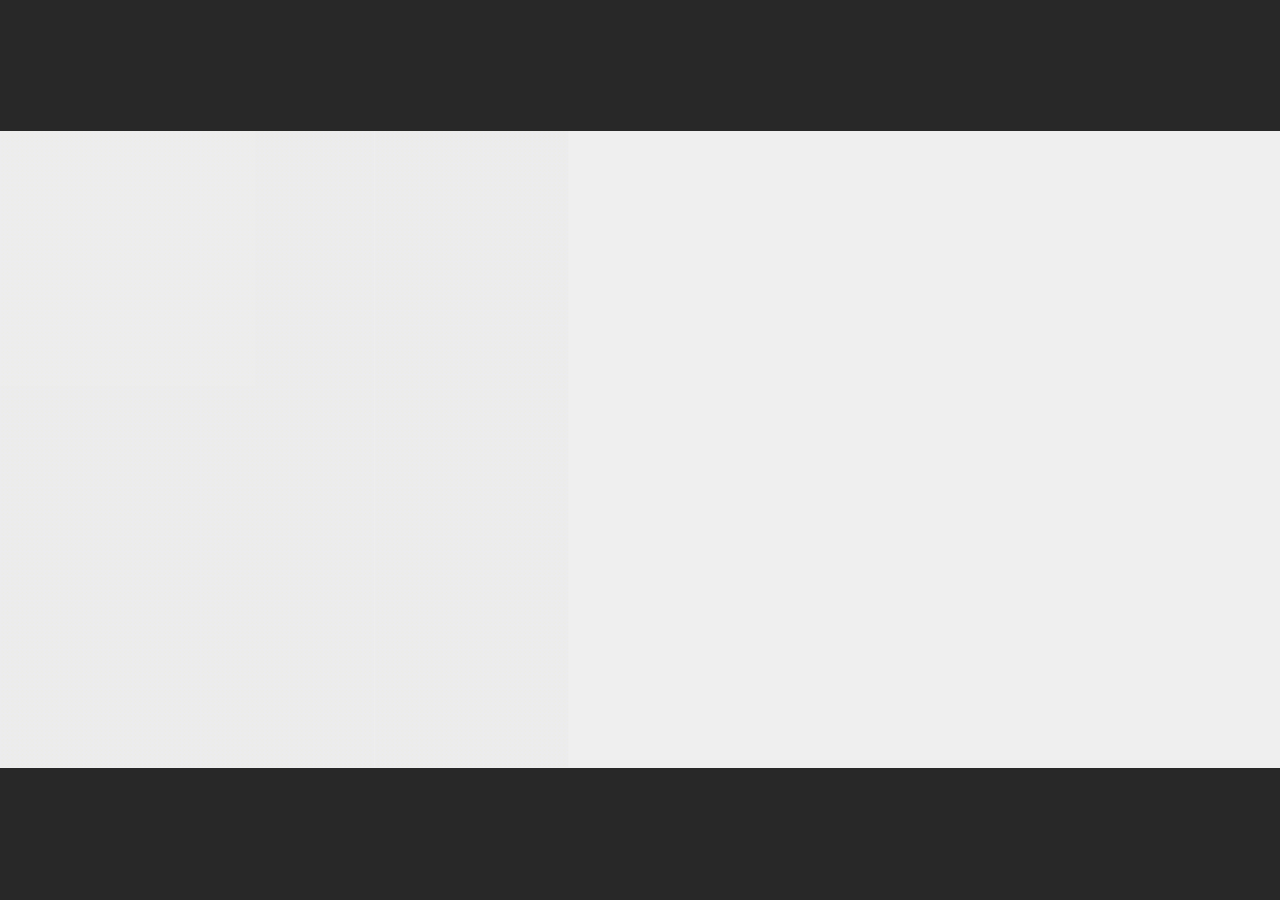
<file: story.html>
﻿<!doctype html>
<html lang="en-US">
<head>
  <meta charset="utf-8">
  <!-- Created using Storyline 360 x64 - http://www.articulate.com  -->
  <!-- version: 3.86.32080.0 -->
  <title>Articulate 360</title>
  <meta http-equiv="x-ua-compatible" content="IE=edge"/>
  <meta name="viewport" content="width=device-width,initial-scale=1,user-scalable=no,shrink-to-fit=no,minimal-ui"/>
  <meta name="apple-mobile-web-app-capable" content="yes"/>
  <style>
    html, body { height: 100%; padding: 0; margin: 0 }
    #app { height: 100%; width: 100%; }
  </style>

  <script>
    window.DS = {};
    window.globals = {
      DATA_PATH_BASE: '',
      HAS_FRAME: true,
      HAS_SLIDE: true,

      lmsPresent: false,
      tinCanPresent: false,
      cmi5Present: false,
      aoSupport: false,
      scale: 'noscale',
      captureRc: false,
      browserSize: 'optimal',
      bgColor: '#282828',
      features: 'ClosedCaptionsCustomization,DropInBase,DropInInteractions,DropInMisc,DropInVectors,DropInVideo,JsApi,LayerPresentAsDialog,MultipleQuizTracking,UpdatedThemeEditor',
      themeName: 'unified',
      preloaderColor: '#FFFFFF',
      suppressAnalytics: false,
      productChannel: 'stable',
      publishSource: 'storyline',
      aid: 'aid|a9af7dfd-98e7-42df-983a-808f90861f04',
      cid: 'bdb6b91b-091c-4631-a430-a2214b328184',
      playerVersion: '3.86.32080.0',
      publishTimestamp: '2024-06-13T17:34:40.9980512Z',
      maxIosVideoElements: 10,
      connectionSettings: { message: 'You%20are%20offline.%20Trying%20to%20reconnect...', useDarkTheme: false, mode: 'disabled' },
      hasFeature: function(feature) {
        return this.features.split(',').includes(feature);
      },
      
      parseParams: function(qs) {
        if (window.globals.parsedParams != null) {
          return window.globals.parsedParams;
        }
        qs = (qs || window.location.search.substr(1)).split('+').join(' ');
        var params = {},
            tokens,
            re = /[?&]?([^=]+)=([^&]*)/g;

        while (tokens = re.exec(qs)) {
          params[decodeURIComponent(tokens[1]).trim()] =
            decodeURIComponent(tokens[2]).trim();
        }
        window.globals.parsedParams = params;
        return params;
      }

    };
  </script>
  <script>
    var isIe11 = ('ActiveXObject' in window || window.MSBlobBuilder != null)
      && window.msCrypto != null && !window.ActiveXObject;
    if (isIe11) {
      window.globals.unsupportedBrowser = true;
      document.write(atob('[base64]'));
    }
  </script>

  <script>
    if (window.globals.hasFeature('MultiLanguageSupport')) {
      
      
    }
  </script>

  
  <script>window.THREE = { };</script>
  
</head>
<body style="background: #282828" class="cs-HTML theme-unified">
  <!-- 360 -->
  <script>!function(){var e,i=/iPhone/i,o=/iPod/i,n=/iPad/i,t=/\biOS-universal(?:.+)Mac\b/i,r=/\bAndroid(?:.+)Mobile\b/i,a=/Android/i,d=/(?:SD4930UR|\bSilk(?:.+)Mobile\b)/i,p=/Silk/i,l=/Windows Phone/i,u=/\bWindows(?:.+)ARM\b/i,b=/BlackBerry/i,s=/BB10/i,c=/Opera Mini/i,f=/\b(CriOS|Chrome)(?:.+)Mobile/i,h=/Mobile(?:.+)Firefox\b/i,v=function(e){return void 0!==e&&"MacIntel"===e.platform&&"number"==typeof e.maxTouchPoints&&e.maxTouchPoints>1&&"undefined"==typeof MSStream};e=function(e){var m={userAgent:"",platform:"",maxTouchPoints:0};e||"undefined"==typeof navigator?"string"==typeof e?m.userAgent=e:e&&e.userAgent&&(m={userAgent:e.userAgent,platform:e.platform,maxTouchPoints:e.maxTouchPoints||0}):m={userAgent:navigator.userAgent,platform:navigator.platform,maxTouchPoints:navigator.maxTouchPoints||0};var g=m.userAgent,y=g.split("[FBAN");void 0!==y[1]&&(g=y[0]),void 0!==(y=g.split("Twitter"))[1]&&(g=y[0]);var A=function(e){return function(i){return i.test(e)}}(g),w={apple:{phone:A(i)&&!A(l),ipod:A(o),tablet:!A(i)&&(A(n)||v(m))&&!A(l),universal:A(t),device:(A(i)||A(o)||A(n)||A(t)||v(m))&&!A(l)},amazon:{phone:A(d),tablet:!A(d)&&A(p),device:A(d)||A(p)},android:{phone:!A(l)&&A(d)||!A(l)&&A(r),tablet:!A(l)&&!A(d)&&!A(r)&&(A(p)||A(a)),device:!A(l)&&(A(d)||A(p)||A(r)||A(a))||A(/\bokhttp\b/i)},windows:{phone:A(l),tablet:A(u),device:A(l)||A(u)},other:{blackberry:A(b),blackberry10:A(s),opera:A(c),firefox:A(h),chrome:A(f),device:A(b)||A(s)||A(c)||A(h)||A(f)},any:!1,phone:!1,tablet:!1};return w.any=w.apple.device||w.android.device||w.windows.device||w.other.device,w.phone=w.apple.phone||w.android.phone||w.windows.phone,w.tablet=w.apple.tablet||w.android.tablet||w.windows.tablet,w}(),"object"==typeof exports&&"undefined"!=typeof module?module.exports=e:"function"==typeof define&&define.amd?define((function(){return e})):this.isMobile=e}();
    window.isMobile.apple.tablet = window.isMobile.apple.tablet ||
      (navigator.platform === 'MacIntel' && navigator.maxTouchPoints > 1);
    window.isMobile.apple.device = window.isMobile.apple.device || window.isMobile.apple.tablet;
    window.isMobile.tablet = window.isMobile.tablet || window.isMobile.apple.tablet;
    window.isMobile.any = window.isMobile.any || window.isMobile.apple.tablet;
  </script>

  <div id="focus-sink" tabindex="-1"></div>

  <div id="preso"></div>
  <script>
    (function() {

      var classTypes = [ 'desktop', 'mobile', 'phone', 'tablet' ];

      var addDeviceClasses = function(prefix, testObj) {
        var curr, i;
        for (i = 0; i < classTypes.length; i++) {
          curr = classTypes[i];
          if (testObj[curr]) {
            document.body.classList.add(prefix + curr);
          }
        }
      };

      var params = window.globals.parseParams(),
          isDevicePreview = params.devicepreview === '1',
          isPhoneOverride = params.deviceType === 'phone' || (isDevicePreview && params.phone == '1'),
          isTabletOverride = (params.deviceType === 'tablet' || isDevicePreview) && !isPhoneOverride,
          isMobileOverride = isPhoneOverride || isTabletOverride;

      var deviceView = {
        desktop: !window.isMobile.any && !isMobileOverride,
        mobile: window.isMobile.any || isMobileOverride,
        phone: isPhoneOverride || (window.isMobile.phone && !isTabletOverride),
        tablet: isTabletOverride || window.isMobile.tablet
      };

      window.globals.deviceView = deviceView;
      window.isMobile.desktop = !window.isMobile.any;
      window.isMobile.mobile = window.isMobile.any;

      addDeviceClasses('view-', deviceView);

    })();
  </script>
  
  <script src='story_content/user.js' type=text/javascript></script>
  <div class="slide-loader"></div>

  <script>
    var doc = document, loader = doc.body.querySelector('.slide-loader'); [ 1, 2, 3 ].forEach(function(n) { var d = doc.createElement('div'); d.style.backgroundColor = window.globals.preloaderColor; d.classList.add('mobile-loader-dot'); d.classList.add('dot' + n); loader.appendChild(d); });
  </script>

  <div class="mobile-load-title-overlay" style="display: none">
    <div class="mobile-load-title">Articulate 360</div>
  </div>

  <div class="mobile-chrome-warning"></div>

  
<style>
  .warn-connection-dialog {
    display: none;
    background: transparent;
    pointer-events: all;
    position: fixed;
    left: 0;
    top: 0;
    width: 100%;
    height: 100%;
    z-index: 999;
  }

  .warn-connection-content {
    pointer-events: all;
    border-radius: 4px;
    background: white;
    border: 1px solid #E7E7E7;
    color: #333333;
    box-shadow: 0 2px 4px rgba(0, 0, 0, 0.25);
    transition: all 150ms ease-out;
    position: absolute;
    white-space: nowrap;
  }

  .view-phone.is-landscape .warn-connection-content {
    left: 23px;
    bottom: 23px;
  }

  .view-tablet.is-landscape .warn-connection-content {
    left: 50%;
    top: 20px;
    transform: translateX(-50%);
  }

  .view-mobile.is-portrait .warn-connection-content {
    transform: translate(-50%, calc(-100% - 15px));
  }

  .warn-connection-content p {
    display: inline-block;
    margin: 0 8px 0 0;
    line-height: 33px;
    font-size: 11px;
  }

  .warn-connection-content svg {
    position: relative;
    vertical-align: middle;
    margin: 0 2px 2px 8px;
  }

  .view-desktop .warn-connection-content {
    left: 1.5em;
    bottom: 1.5em;
  }

  .view-desktop .warn-connection-content p {
    font-size: 1.1em;
  }

  .is-offline .warn-connection-dialog {
    display: block;
  }

  .is-offline .cs-panel * {
    pointer-events: none !important;
  }

  .is-offline .cs-panel {
    pointer-events: all !important;
  }

  .is-offline #nav-controls * {
    pointer-events: none !important;
  }

  .is-offline #nav-controls {
    pointer-events: all !important;
  }
</style>

<div class="warn-connection-dialog" role="alertdialog" aria-modal="true" tabindex="0" aria-labelledby="warn-connection-message">
  <div class="warn-connection-content">
    <svg width="17" height="15" viewBox="0 0 17 15" xmlns="http://www.w3.org/2000/svg">
      <path fill="#8F0000" stroke="white" d="M16.07,12.98 L15.88,12.23 L9.51,1.21 C8.97,0.26,7.6,0.26,7.06,1.21 L0.69,12.23 C0.15,13.16,0.81,14.36,1.91,14.36 H14.65 C15.47,14.36,16.05,13.7,16.07,12.98 Z"/>
      <path fill="white" stroke="white" d="M8.58,5.5 C8.35,5.28,8.5,5.35,8.21,5.32 C8.09,5.35,7.97,5.49,7.96,5.67 C7.97,5.79,7.98,5.92,7.98,6.04 L7.98,6.04 C7.99,6.17,8,6.31,8.01,6.43 L8.01,6.44 C8.03,6.92,8.06,7.41,8.09,7.9 L8.09,7.9 C8.12,8.39,8.14,8.88,8.17,9.37 C8.17,9.39,8.18,9.42,8.2,9.44 C8.23,9.46,8.25,9.47,8.28,9.47 C8.31,9.47,8.34,9.46,8.35,9.44 C8.37,9.43,8.38,9.4,8.39,9.35 L8.39,9.34 C8.39,9.24,8.4,9.15,8.4,9.05 L8.4,9.05 C8.41,8.96,8.41,8.86,8.42,8.75 C8.43,8.44,8.45,8.12,8.47,7.81 L8.47,7.81 C8.49,7.49,8.51,7.18,8.53,6.87 C8.55,6.46,8.56,6.05,8.59,5.64 L8.6,5.62 C8.6,5.57,8.59,5.53,8.58,5.5 L8.21,5.32 Z"/>
      <circle fill="white" stroke="white" cx="8.3" cy="11.35" r="0.3"/>
    </svg>
    <p id="warn-connection-message">You are offline. Trying to reconnect...</p>
  </div>
</div>

<script>
  (function() {
    window.DS.connection = {
      warningShown: false,
      assets: {},
      loadingAssetGroup: false,
      retryDelay: 500
    };

    var connectionSettings = window.globals.connectionSettings || {};

    var useConnectionMessages = window.AbortController != null &&
      window.location.protocol != 'file:' &&
      connectionSettings.mode === 'normal';

    window.DS.connection.useConnectionMessages = useConnectionMessages;

    var assetCount = 0;
    var checkLoadedId;


    if (useConnectionMessages && connectionSettings != null) {
      var contentEl = document.querySelector('.warn-connection-content');
      var messageEl = contentEl.querySelector('p');

      if (connectionSettings.useDarkTheme) {
        contentEl.style.borderColor = '#BABBBA';
        contentEl.style.backgroundColor = '#282828';
        contentEl.style.color = '#FFFFFF';
      }

      if (connectionSettings.message != null) {
        messageEl.textContent = window.decodeURIComponent(connectionSettings.message);
      }
    }

    function checkAssetsReady() {
      for (var i in DS.connection.assets) {
        if (!DS.connection.assets[i].success) {
          return false;
        }
      }
      return true;
    }

    function stopAssetGroup() {
      if (!useConnectionMessages) { return; }

      assetCount = 0;

      DS.connection.oldAssetGroup = DS.connection.assets;
      DS.connection.assets = {};
      DS.connection.loadingAssetGroup = false;
      clearInterval(checkLoadedId);
    }

    function startAssetGroup() {
      if (!useConnectionMessages) { return; }
      var ticks = 0;
      clearInterval(checkLoadedId);
      checkLoadedId = setInterval(function() {
        var loaded = 0;
        if (assetCount === 0 && loaded === 0) {
          clearInterval(checkLoadedId);
          return;
        }

        for (var i in DS.connection.assets) {
          if (DS.connection.assets[i].success) {
            loaded++;
          }
        }

        if (assetCount === loaded && checkAssetsReady()) {
          for (var i in DS.connection.assets) {
            if (DS.connection.assets[i].action) {
              DS.connection.assets[i].action();
            }
          }
          hideWarning();
          stopAssetGroup();
        }
      }, 100)
    }

    function requiredAsset(url, action, retry, type) {
      if (!useConnectionMessages) { return; }
      if (DS.connection.assets[url]) { return; }

      DS.connection.assets[url] = {
        success: false, action: action, retry: retry, type: type
      };
      assetCount = Object.keys(DS.connection.assets).length;
      if (!DS.connection.loadingAssetGroup) {
        startAssetGroup();
      }
      DS.connection.loadingAssetGroup = true;
    }

    function assetLoaded(url) {
      if (!useConnectionMessages) { return; }
      if (DS.connection.assets[url]) {
        DS.connection.assets[url].success = true;
      }
    }

    function assetFailed(url) {
      if (!useConnectionMessages) { return; }
      if (!DS.connection.assets[url]) {
        if (/\.js$/.test(url) && url.indexOf('transcripts') === -1) {
          setTimeout(function() {
            if (DS.connection.lastSlideLoaded != null) {
              DS.connection.lastSlideLoaded();
            }
          }, DS.connection.retryDelay);
        }
        return;
      }
      if (!DS.connection.warningShown) { showWarning(); }
      if (DS.connection.assets[url].retry) {
        setTimeout(function() {
          if (!DS.connection.assets[url].success) {
            DS.connection.assets[url].retry()
          }
        }, DS.connection.retryDelay);
      }
    }

    function hideWarning() {
      document.body.classList.remove('is-offline');
      DS.connection.warningShown = false;
      enableKeys();
    }
    DS.connection.hideWarning = hideWarning

    function showWarning(btn) {
      document.body.classList.add('is-offline')
      DS.connection.warningShown = true;
      updateWarningPosition();
      disableKeys();
    }

    function updateWarningPosition() {
      if (!DS.connection.warningShown) {
        return;
      }

      var isPortrait = document.body.classList.contains('is-portrait');
      var isMobile = document.body.classList.contains('view-mobile');
      var warningEl = document.querySelector('.warn-connection-content');

      if (isPortrait && isMobile) {
        var slide = document.querySelector('.primary-slide');
        var slideRect = slide != null
          ? slide.getBoundingClientRect()
          : { top: window.innerHeight, left: 0, width: window.innerWidth };

        warningEl.style.top = `${slideRect.top}px`
        warningEl.style.left = `${slideRect.left + slideRect.width / 2}px`
      } else {
        warningEl.style.top = null;
        warningEl.style.left = null;
      }

      window.requestAnimationFrame(updateWarningPosition);
    }

    function onDisableKeyDown(e) {
      e.preventDefault();
      e.stopImmediatePropagation();
    }

    function onDisableKeyUp(e) {
      e.preventDefault();
      e.stopImmediatePropagation();
    }

    var accStyle = document.createElement('style');
    var warnDialogEl = document.querySelector('.warn-connection-dialog');

    function disableKeys() {
      if (DS.views && DS.views.nsStack && DS.views.nsStack.length === 1) {
        DS.views.nsStack[0].tabReachable = false
        DS.views.nsStack[0].updateTabIndex(true, true);
      }

      accStyle.innerHTML = '.acc-shadow-dom { display: none; }';
      document.body.appendChild(accStyle);

      warnDialogEl.parentNode.append(warnDialogEl);
      warnDialogEl.focus();
    }

    function enableKeys() {
      accStyle.remove();
      if (DS.views && DS.views.nsStack && DS.views.nsStack.length === 1 && DS.views.nsStack[0].name === '_frame') {
        DS.views.nsStack[0].tabReachable = true;
        DS.views.nsStack[0].updateTabIndex();
      }
    }

    // these will all be noops if the feature flag isn't set in
    // the data and `window.globals.features`
    DS.connection.requiredAsset = requiredAsset;
    DS.connection.assetLoaded = assetLoaded;
    DS.connection.assetFailed = assetFailed;
    DS.connection.stopAssetGroup = stopAssetGroup;
    DS.connection.startAssetGroup = startAssetGroup;
  })();
</script>


  <script>
    
    if (window.autoSpider && window.vInterfaceObject) {
      document.querySelector('.mobile-load-title-overlay').style.display = 'none';
    }
  </script>

  

  <link rel="stylesheet" href="html5/data/css/output.min.css" data-noprefix/>
</body>
<script src="html5/lib/scripts/bootstrapper.min.js"></script>
</html>
</file>
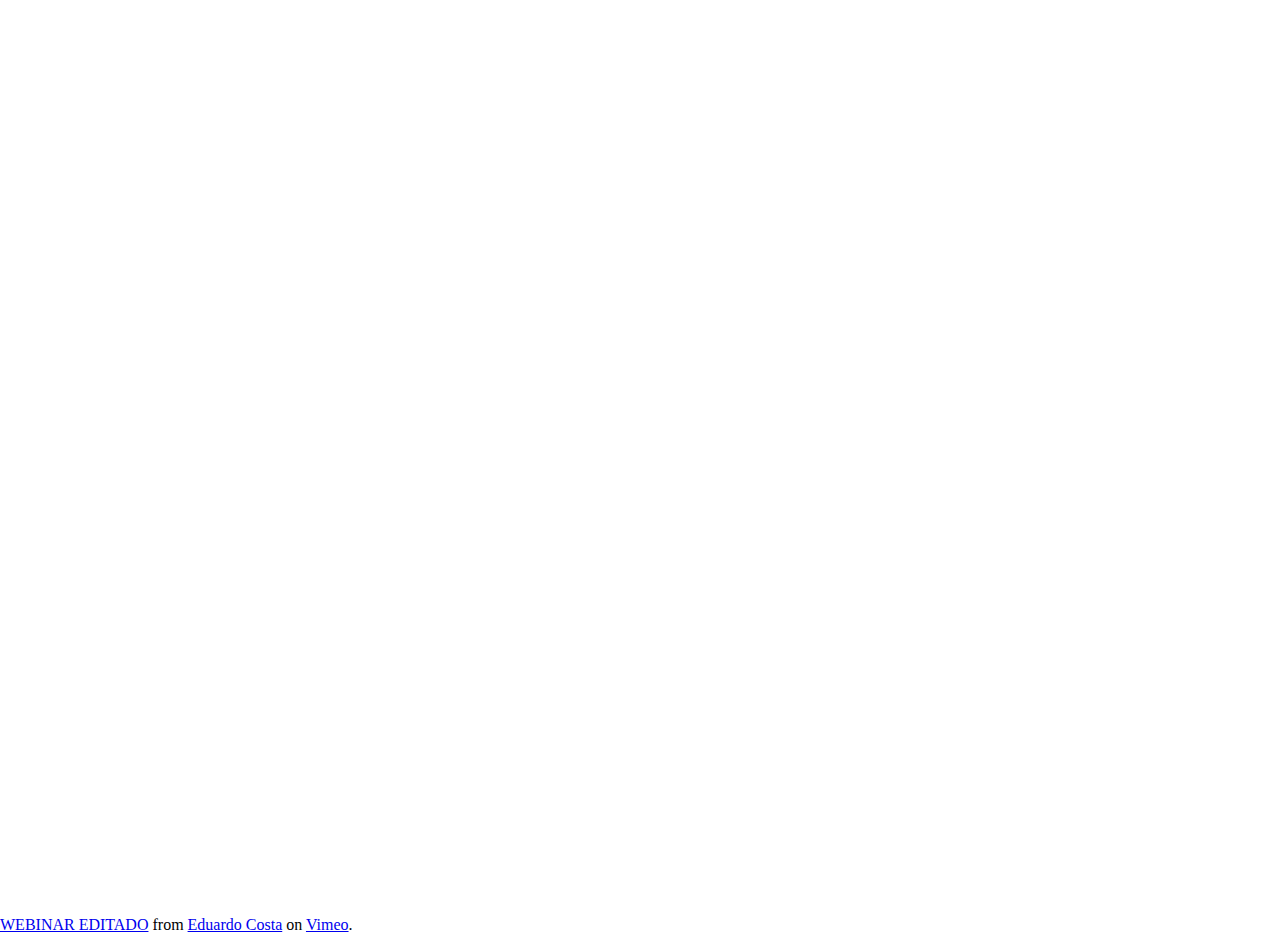
<file: story_content/6Cz3eGW7bxd.html>
<html>
<head>
<title></title>
<style>
body
{
	margin: 0 0 0 0;
	overflow:hidden;
}
</style>
</head>
<body>
<iframe src="https://player.vimeo.com/video/955966570?h=db5eccc457" width="100%" height="100%" frameborder="0" allow="autoplay; fullscreen; picture-in-picture" allowfullscreen=""></iframe>
<p><a href="https://vimeo.com/955966570">WEBINAR EDITADO</a> from <a href="https://vimeo.com/user220988692">Eduardo Costa</a> on <a href="https://vimeo.com">Vimeo</a>.</p>
</body>
</html>
</file>
<file: html5/data/css/output.min.css>
@font-face {
  font-family: 'LatoBold Charset1_ Bold22AACD3D';
  src: url('[data-uri]');
  font-style: normal;
  font-weight: normal;
}
@font-face {
  font-family: 'Lato Charset1_ 64byCqGl490A6AA7';
  src: url('[data-uri]');
  font-style: normal;
  font-weight: normal;
}
@font-face {
  font-family: 'GTWalsheimProBold CBoldDE948368';
  src: url('[data-uri]');
  font-style: normal;
  font-weight: normal;
}
@font-face {
  font-family: 'Graphik-Regular-Web Cha08B12B5E';
  src: url('[data-uri]');
  font-style: normal;
  font-weight: normal;
}
@font-face {
  font-family: 'Graphik-Medium-Web Char40B756DC';
  src: url('[data-uri]');
  font-style: normal;
  font-weight: normal;
}
@font-face {
  font-family: 'Montserrat Charset1_ 5aC5CB156A';
  src: url('[data-uri]');
  font-style: normal;
  font-weight: normal;
}
@font-face {
  font-family: 'Montserrat SemiBoldBoldDC75B0B6';
  src: url('[data-uri]');
  font-style: normal;
  font-weight: normal;
}
@font-face {
  font-family: 'GTWalsheimProBold CBold664B519D';
  src: url('[data-uri]');
  font-style: normal;
  font-weight: normal;
}
@font-face {
  font-family: 'Graphik-Regular-Web ChaAA1B45D8';
  src: url('[data-uri]');
  font-style: normal;
  font-weight: normal;
}
@font-face {
  font-family: 'Graphik-Medium-Web CharBFDA64D1';
  src: url('[data-uri]');
  font-style: normal;
  font-weight: normal;
}
@font-face {
  font-family: 'Montserrat Charset0_v9p2ADCB779';
  src: url('[data-uri]');
  font-style: normal;
  font-weight: normal;
}
@font-face {
  font-family: 'Montserrat SemiBoldBold87CC31A1';
  src: url('[data-uri]');
  font-style: normal;
  font-weight: normal;
}
.cs-HTML {
  background: rgba(40, 40, 40, 1);
}
.cs-npnxnanbnsnfns00000000101 .cs-infopanel  {
  box-shadow: 0 1px 0 rgba(0, 0, 0, 0);
  background: rgba(255, 255, 255, 1);
}
.cs-npnxnanbnsnfns00000000101 .cs-infopanel .cs-link {
  color: rgba(186, 187, 186, 1);
}
.cs-npnxnanbnsnfns00000000101 .cs-infopanel .cs-link:hover {
  color: rgba(255, 255, 255, 1);
}
.cs-npnxnanbnsnfns00000000101 .cs-infopanel .cs-name {
  color: rgba(68, 68, 68, 1);
}
.cs-npnxnanbnsnfns00000000101 .cs-infopanel .cs-title {
  color: rgba(153, 153, 153, 1);
}
.cs-npnxnanbnsnfns00000000101 .cs-infopanelpopup  {
  box-shadow: 0 1px 0 rgba(0, 0, 0, 0);
  background: rgba(0, 0, 0, 0);
}
.cs-npnxnanbnsnfns00000000101 .cs-infopanelpopup .cs-link {
  color: rgba(255, 0, 0, 1);
}
.cs-npnxnanbnsnfns00000000101 .cs-infopanelpopup .cs-link:hover {
  color: rgba(255, 255, 255, 1);
}
.cs-npnxnanbnsnfns00000000101 .cs-infopanelpopup .cs-name {
  color: rgba(255, 255, 255, 1);
}
.cs-npnxnanbnsnfns00000000101 .cs-infopanelpopup .cs-bio {
  color: rgba(186, 187, 186, 1);
}
.cs-npnxnanbnsnfns00000000101 .cs-timer  {
  color: rgba(186, 187, 186, 1);
}
.cs-npnxnanbnsnfns00000000101 .cs-duration stop:first-child {
  stop-color: rgba(60, 60, 60, 1);
}
.cs-npnxnanbnsnfns00000000101 .cs-duration stop:last-child {
  stop-color: rgba(60, 60, 60, 1);
}
.cs-npnxnanbnsnfns00000000101 .cs-elapsed stop:first-child {
  stop-color: rgba(254, 227, 71, 1);
}
.cs-npnxnanbnsnfns00000000101 .cs-elapsed stop:last-child {
  stop-color: rgba(254, 227, 71, 1);
}
.cs-npnxnanbnsnfns00000000101 .cs-timer .cs-pie .cs-innerstroke {
  stroke: rgba(199, 199, 199, 1);
}
.cs-npnxnanbnsnfns00000000101 .cs-timer .cs-pie .cs-innerborder {
  stroke: rgba(255, 255, 255, 1);
}
.cs-npnxnanbnsnfns00000000101 .cs-window  {
  box-shadow: 0 8px 5px rgba(0, 0, 0, 0.2);
  border-color: rgba(49, 99, 0, 0);
  background: rgba(33, 33, 33, 1);
  color: rgba(248, 248, 248, 1);
}
.cs-npnxnanbnsnfns00000000101 .cs-window .cs-diva {
  border-color: rgba(78, 78, 78, 1);
}
.cs-npnxnanbnsnfns00000000101 .cs-window .cs-divb {
  border-color: rgba(78, 78, 78, 0);
}
.cs-npnxnanbnsnfns00000000101 .cs-editor .cs-editor-slide {
  color: rgba(226, 226, 226, 1);
}
.cs-npnxnanbnsnfns00000000101 .cs-editor .cs-editor-html {
  color: rgba(186, 187, 186, 1);
}
.cs-npnxnanbnsnfns00000000101 .cs-editor .cs-editor-button {
  text-shadow: 0 1px 0 rgba(0, 0, 0, 0);
  color: rgba(255, 255, 255, 1);
  border-color: rgba(211, 211, 211, 1);
  background: rgba(34, 34, 34, 1);
}
.cs-npnxnanbnsnfns00000000101 .cs-editor .cs-editor-button:hover {
  background: rgba(68, 68, 68, 1);
}
.cs-npnxnanbnsnfns00000000101 .cs-editor .cs-editor-button:active {
  background: rgba(68, 68, 68, 1);
}
.cs-npnxnanbnsnfns00000000101 .cs-listitem  {
  color: rgba(186, 187, 186, 1);
  border-color: none;
  border: 1px solid transparent;
}
.cs-npnxnanbnsnfns00000000101 .cs-listitem:hover {
  background: rgba(255, 255, 255, 0.06);
  border-color: rgba(108, 108, 108, 1) !important;
  border-width: 1px;
  border-radius: 2px;
  border-style: solid;
  box-sizing: border-box;
}
.cs-npnxnanbnsnfns00000000101 .cs-listitem.hover {
  background: rgba(255, 255, 255, 0.06);
  border-color: rgba(108, 108, 108, 1) !important;
  border-width: 1px;
  border-radius: 2px;
  border-style: solid;
  box-sizing: border-box;
}
.cs-npnxnanbnsnfns00000000101 .cs-glossary  {
  color: rgba(186, 187, 186, 1);
}
.cs-npnxnanbnsnfns00000000101 .cs-glossary .cs-scrolling-panel {
  background: rgba(0, 0, 0, 0);
}
.cs-npnxnanbnsnfns00000000101 .cs-glossary .cs-term.cs-selected .cs-choice-list-trigger {
  color: rgba(255, 255, 255, 1);
  background: rgba(255, 255, 255, 1);
}
.cs-npnxnanbnsnfns00000000101 .cs-glossary .cs-term.cs-selected .cs-choice-list-trigger:focus {
  color: rgba(255, 255, 255, 1);
  background: rgba(255, 255, 255, 1);
}
.cs-npnxnanbnsnfns00000000101 .cs-glossary .cs-term:hover .cs-choice-list-trigger {
  background: rgba(186, 187, 186, 1);
}
.cs-npnxnanbnsnfns00000000101 .cs-glossary .cs-term.hover .cs-choice-list-trigger {
  background: rgba(186, 187, 186, 1);
}
.cs-npnxnanbnsnfns00000000101 .cs-glossary .cs-term .cs-choice-list-trigger:focus {
  background: rgba(186, 187, 186, 1);
}
.cs-npnxnanbnsnfns00000000101 .cs-glossary .cs-diva {
  border-color: rgba(0, 0, 0, 0);
}
.cs-npnxnanbnsnfns00000000101 .cs-glossary .cs-divb {
  border-color: rgba(0, 0, 0, 0);
}
.cs-npnxnanbnsnfns00000000101 .cs-glossary .cs-divc {
  border-color: rgba(0, 0, 0, 0);
}
.cs-npnxnanbnsnfns00000000101 .cs-glossary .cs-heading {
  color: rgba(248, 248, 248, 1);
  font-weight: 700;
}
.note-content p span {
  color: rgba(186, 187, 186, 1);
  line-height: 1.4em;
  font-size: 103.769%;
}
.cs-npnxnanbnsnfns00000000101 .cs-resource .cs-separator {
  border-color: rgba(0, 0, 0, 0);
}
.cs-npnxnanbnsnfns00000000101 .cs-outline  {
  color: rgba(45, 45, 45, 1);
}
.cs-npnxnanbnsnfns00000000101 .cs-outline .cs-diva {
  border-color: rgba(0, 0, 0, 0);
}
.cs-npnxnanbnsnfns00000000101 .cs-outline .cs-divb {
  border-color: rgba(0, 0, 0, 0);
}
.cs-npnxnanbnsnfns00000000101 .cs-outline .cs-divc {
  border-color: rgba(0, 0, 0, 0);
}
.cs-npnxnanbnsnfns00000000101 .cs-outline .cs-search-filter:hover {
  color: rgba(0, 0, 0, 0);
}
.cs-npnxnanbnsnfns00000000101 .cs-outline .cs-search-filter.hover {
  color: rgba(0, 0, 0, 0);
}
.cs-npnxnanbnsnfns00000000101 .cs-transcript  {
  color: rgba(255, 255, 255, 1);
}
.cs-npnxnanbnsnfns00000000101 .cs-transcript .cs-div {
  border-color: rgba(0, 0, 0, 0);
}
.cs-npnxnanbnsnfns00000000101 .cs-tabs:not(.topmenu-item) {
  color: rgba(248, 248, 248, 1);
}
.cs-npnxnanbnsnfns00000000101 .cs-tabs .cs-inner-button:not(.topmenu-item) {
  text-shadow: 0 1px 0 rgba(0, 0, 0, 0);
}
.cs-npnxnanbnsnfns00000000101 .cs-tabs:hover:not(.topmenu-item) {
  color: rgba(248, 248, 248, 1);
}
.cs-npnxnanbnsnfns00000000101 .cs-tabs.cs-selected {
  background: rgba(0, 0, 0, 0);
  color: rgba(248, 248, 248, 1);
}
.cs-npnxnanbnsnfns00000000101 .cs-seekcontrol  {
  background: rgba(0, 0, 0, 0);
  border-color: rgba(0, 0, 0, 0);
}
.cs-npnxnanbnsnfns00000000101 .cs-seekcontrol .cs-button:hover .cs-icon {
  fill: rgba(255, 255, 255, 1);
}
.cs-npnxnanbnsnfns00000000101 .cs-seekcontrol .cs-button.hover .cs-icon {
  fill: rgba(255, 255, 255, 1);
}
.cs-npnxnanbnsnfns00000000101 .cs-seekcontrol .cs-button .cs-icon-shadow {
  fill: rgba(0, 0, 0, 0);
}
.cs-npnxnanbnsnfns00000000101 .cs-seekcontrol .cs-button .cs-icon {
  fill: rgba(180, 180, 180, 1);
}
.cs-npnxnanbnsnfns00000000101 .cs-seekcontrol .cs-seek .cs-fill {
  background: rgba(255, 255, 255, 0.6);
}
.cs-npnxnanbnsnfns00000000101 .cs-seekcontrol .cs-seek {
  background: rgba(108, 108, 108, 1);
  border-color: rgba(0, 0, 0, 0);
}
.cs-npnxnanbnsnfns00000000101 .cs-searchinput .cs-input {
  color: rgba(186, 187, 186, 1);
  border-color: rgba(0, 0, 0, 0);
  background: rgba(255, 255, 255, 0.06);
}
.cs-npnxnanbnsnfns00000000101 .cs-searchinput .cs-input:focus {
  color: rgba(248, 248, 248, 1);
  background: rgba(41, 41, 41, 1);
}
.cs-npnxnanbnsnfns00000000101 .cs-searchinput .cs-input:hover {
  box-shadow: inset 0 0 1px 0 rgba(69, 126, 19, 0);
}
.cs-npnxnanbnsnfns00000000101 .cs-searchinput .cs-input.hover {
  box-shadow: inset 0 0 1px 0 rgba(69, 126, 19, 0);
}
.cs-npnxnanbnsnfns00000000101 .cs-searchinput .cs-button .cs-icon {
  fill: rgba(186, 187, 186, 1);
}
.cs-npnxnanbnsnfns00000000101 .cs-searchinput .cs-button:hover {
  fill: rgba(63, 133, 0, 1);
}
.cs-npnxnanbnsnfns00000000101 .cs-searchinput .cs-button.hover {
  fill: rgba(63, 133, 0, 1);
}
.cs-npnxnanbnsnfns00000000101 .cs-menu  {
  box-shadow: 0 1px 0 rgba(0, 0, 0, 0);
  background: rgba(33, 33, 33, 1);
}
.cs-npnxnanbnsnfns00000000101 .cs-topmenu-item.active .cs-tab {
  background: rgba(33, 33, 33, 1);
}
.cs-npnxnanbnsnfns00000000101 .cs-logo  {
  box-shadow: 0 1px 0 rgba(37, 75, 0, 1);
  background: rgba(255, 255, 255, 0);
}
.cs-npnxnanbnsnfns00000000101 .cs-checkbox  {
  color: rgba(255, 255, 255, 1);
}
.cs-npnxnanbnsnfns00000000101 .cs-checkbox:hover {
  border-color: rgba(175, 221, 130, 1);
}
.cs-npnxnanbnsnfns00000000101 .cs-checkbox.hover {
  border-color: rgba(175, 221, 130, 1);
}
.cs-npnxnanbnsnfns00000000101 .cs-checkbox .cs-box {
  color: rgba(255, 255, 255, 1);
  border-color: rgba(42, 83, 0, 1);
}
.cs-npnxnanbnsnfns00000000101 .cs-checkbox .cs-box:checked::after {
  color: rgba(43, 196, 0, 1);
}
.cs-npnxnanbnsnfns00000000101 .cs-button  {
  text-shadow: 0 1px 0 rgba(0, 0, 0, 0);
  color: rgba(186, 187, 186, 1);
  border-color: rgba(0, 0, 0, 0);
  background: rgba(0, 0, 0, 0);
  box-shadow: 0 1px 0 rgba(0, 0, 0, 0);
}
.cs-npnxnanbnsnfns00000000101 .cs-button .cs-icon {
  fill: rgba(186, 187, 186, 1);
}
.cs-npnxnanbnsnfns00000000101 .cs-button .cs-icon-shadow {
  fill: rgba(0, 0, 0, 0);
}
.cs-npnxnanbnsnfns00000000101 .cs-button:hover {
  background: rgba(248, 248, 248, 1);
}
.cs-npnxnanbnsnfns00000000101 .cs-button.hover {
  background: rgba(248, 248, 248, 1);
}
.cs-npnxnanbnsnfns00000000101 .cs-button:active {
  background: rgba(0, 0, 0, 0);
}
.cs-npnxnanbnsnfns00000000101 .cs-button.cs-disabled:hover {
  background: rgba(0, 0, 0, 0);
}
.cs-npnxnanbnsnfns00000000101 .cs-button.cs-disabled.hover {
  background: rgba(0, 0, 0, 0);
}
.cs-npnxnanbnsnfns00000000101 .cs-button.cs-disabled:active {
  background: rgba(0, 0, 0, 0);
}
.cs-npnxnanbnsnfns00000000101 .cs-button.cs-volume:hover {
  background: rgba(0, 0, 0, 0);
}
.cs-npnxnanbnsnfns00000000101 .cs-button.cs-volume.hover {
  background: rgba(0, 0, 0, 0);
}
.cs-npnxnanbnsnfns00000000101 .cs-button.cs-volume:active {
  background: rgba(0, 0, 0, 0);
}
.cs-npnxnanbnsnfns00000000101.cs-base  {
  color: rgba(186, 187, 186, 1);
  border-color: rgba(40, 40, 40, 1);
  background: rgba(40, 40, 40, 1);
}
.cs-npnxnanbnsnfns00000000101.cs-base .cs-separator .cs-diva {
  background: rgba(69, 69, 69, 1);
}
.cs-npnxnanbnsnfns00000000101.cs-base .cs-separator .cs-divb {
  background: rgba(0, 0, 0, 0);
}
.cs-npnxnanbnsnfns00000000101.cs-base .cs-topmenu-item.active .cs-tab {
  border-color: rgba(69, 69, 69, 1);
}
.cs-npnxnanbnsnfns00000000101.cs-base .cs-topmenu-item.active .cs-panel {
  border-color: rgba(69, 69, 69, 1);
}
.cs-npnxnanbnsnfns00000000101.cs-base .cs-left {
  background: rgba(33, 33, 33, 1);
}
.cs-npnxnanbnsnfns00000000101.cs-base .cs-area-primary .cs-slide-container {
  background: rgba(40, 40, 40, 1);
}
.cs-npnxnanbnsnfns00000000101.cs-base.cs-custom-theme .cs-brandhighlight-bg {
  background: rgba(79, 189, 244, 1) !important;
}
.cs-npnxnanbnsnfns00000000101.cs-base.cs-custom-theme .cs-brandhighlight-secondary-bg {
  background: rgba(255, 255, 255, 1) !important;
}
.cs-npnxnanbnsnfns00000000101.cs-base.cs-custom-theme .cs-brandhighlight-border {
  border-color: rgba(79, 189, 244, 1) !important;
}
.cs-npnxnanbnsnfns00000000101.cs-base.cs-custom-theme .cs-brandhighlight-text {
  color: rgba(79, 189, 244, 1) !important;
}
.cs-npnxnanbnsnfns00000000101.cs-base.cs-custom-theme .cs-brandhighlight-fill {
  fill: rgba(79, 189, 244, 1) !important;
}
.cs-npnxnanbnsnfns00000000101.cs-base.cs-custom-theme .cs-listitem.cs-selected {
  background-color: rgba(255, 255, 255, 0.06) !important;
}
.cs-npnxnanbnsnfns00000000101 .cs-volume::-moz-range-thumb {
  border-color: rgba(43, 85, 0, 1);
  box-shadow: inset 0 0 1px 0 rgba(43, 85, 0, 1);
  background: rgba(255, 255, 255, 1);
}
.cs-npnxnanbnsnfns00000000101 .cs-volume::-ms-thumb {
  border-color: rgba(43, 85, 0, 1);
  box-shadow: inset 0 0 1px 0 rgba(43, 85, 0, 1);
  background: rgba(255, 255, 255, 1);
}
.cs-npnxnanbnsnfns00000000101 .cs-volume::-webkit-slider-thumb {
  border-color: rgba(43, 85, 0, 1);
  box-shadow: inset 0 0 1px 0 rgba(43, 85, 0, 1);
  background: rgba(255, 255, 255, 1);
}
.cs-npnxnanbnsnfns00000000101 .cs-volume::-moz-range-track {
  border-color: rgba(66, 140, 1, 1);
  background: rgba(108, 108, 108, 1);
}
.cs-npnxnanbnsnfns00000000101 .cs-volume::-ms-track {
  border-color: rgba(66, 140, 1, 1);
  background: rgba(108, 108, 108, 1);
}
.cs-npnxnanbnsnfns00000000101 .cs-volume::-webkit-slider-runnable-track {
  border-color: rgba(66, 140, 1, 1);
  background: rgba(108, 108, 108, 1);
}
body.show-focus .tab-focus-box {
  box-shadow: 0 0 0 1px rgba(255, 255, 0, 1), 0 0 0 3px rgba(0, 32, 96, 1), 0 0 5px 5px rgba(255, 255, 0, 1);
  border-color: transparent;
  outline: 2px transparent solid;
}
.skipnav {
  box-shadow: 0 0 0 1px rgba(255, 255, 0, 1), 0 0 0 3px rgba(0, 32, 96, 1), 0 0 5px 5px rgba(255, 255, 0, 1);
  border-color: transparent;
  outline: 2px transparent solid;
}
.cs-npnxnanbnsnfns00000000101 .cs-listitem:hover {
  color: none;
}
.cs-npnxnanbnsnfns00000000101 .cs-listitem.hover {
  color: none;
}
.cs-npnxnanbnsnfns00000000101 .cs-listitem.cs-viewed {
  color: #BABBBA;
}
.cs-npnxnanbnsnfns00000000101 .cs-listitem {
  color: #BABBBA;
}
.cs-npnxnanbnsnfns00000000101 .cs-listitem:hover .cs-icon-carrot * {
  fill: none;
}
.cs-npnxnanbnsnfns00000000101 .cs-listitem.hover .cs-icon-carrot * {
  fill: none;
}
.cs-npnxnanbnsnfns00000000101 .cs-listitem .cs-icon-carrot {
  color: none;
  top: calc(3px);
}
.cs-npnxnanbnsnfns00000000101 .cs-listitem .cs-icon-carrot .cs-shadow {
  color: #F8F8F8;
}
.cs-npnxnanbnsnfns00000000101 .item-collapsible .is-scene {
  color: #F8F8F8 !important;
  font-weight: 700;
}
.cs-npnxnanbnsnfns00000000101 .is-scene .cs-icon-carrot * {
  color: #F8F8F8 !important;
  font-weight: 700;
}
.cs-npnxnanbnsnfns00000000101 .is-scene:not(.outline-links-collapse) > a {
  color: #F8F8F8;
}
.cs-npnxnanbnsnfns00000000101 .is-scene:not(.outline-links-collapse) .cs-icon-carrot * {
  fill: none !important;
  color: #F8F8F8 !important;
}
.cs-npnxnanbnsnfns00000000101 .tabs, .cs-npnxnanbnsnfns00000000101 .cs-logo {
  border-bottom: 1px solid rgba(108, 108, 108, 1);
}
.cs-npnxnanbnsnfns00000000101 .area-secondary-wrapper:after {
  background-image: url('[data-uri]');
  background-size: 100%;
}
.cs-npnxnanbnsnfns00000000101 .panel-footer {
  background: #212121;
}
.cs-npnxnanbnsnfns00000000101 #outline-search {
  background: rgba(255, 255, 255, 0.06);
  border-color: rgba(108, 108, 108, 1);
  border-width: 1px;
  border-style: solid;
}
.cs-npnxnanbnsnfns00000000101 .topmenu-panel #outline-search {
  background: #545454;
}
.cs-npnxnanbnsnfns00000000101 .search-icon circle, .cs-npnxnanbnsnfns00000000101 .search-icon path {
  stroke: #BABBBA;
}
.cs-npnxnanbnsnfns00000000101 #outline-search input[type   =search] {
  color: #F8F8F8;
}
.cs-npnxnanbnsnfns00000000101 #outline-search ::-webkit-input-placeholder {
  color: #BABBBA !important;
}
.cs-npnxnanbnsnfns00000000101 #outline-search :-ms-input-placeholder {
  color: #BABBBA !important;
}
.cs-npnxnanbnsnfns00000000101 #outline-search ::-moz-placeholder {
  color: #BABBBA !important;
  opacity: 1;
}
.cs-npnxnanbnsnfns00000000101 .cs-topmenu-item.active, body:not(.is-touchable-tablet) .cs-npnxnanbnsnfns00000000101 .cs-topmenu-item:hover {
  color: #F8F8F8;
}
.cs-npnxnanbnsnfns00000000101 .cs-topmenu-item.button-tapped {
  color: #F8F8F8;
}
.cs-npnxnanbnsnfns00000000101 .cs-topmenu-item.active .cs-tab, .cs-npnxnanbnsnfns00000000101 .cs-topmenu-item .cs-tab {
  background: transparent !important;
  border: none !important;
}
.cs-npnxnanbnsnfns00000000101 .top-tabs-drop-icon div {
  background: #BABBBA;
}
.cs-npnxnanbnsnfns00000000101 .cs-panel.topmenu-panel .panel-content, .cs-npnxnanbnsnfns00000000101 .top-tabs-drop {
  background: #212121;
}
.cs-npnxnanbnsnfns00000000101 .cs-topmenu-item.active .cs-panel {
  background: #212121;
}
.cs-npnxnanbnsnfns00000000101 .cs-menu.topmenu-panel, .cs-npnxnanbnsnfns00000000101 .top-tabs-drop {
  border: 1px solid rgba(69, 69, 69, 1) !important;
  border-radius: 3px;
}
.cs-npnxnanbnsnfns00000000101 .resources .resources-list a:hover {
  background: rgba(255, 255, 255, 0.06);
}
body:not(.is-touchable-tablet) .cs-npnxnanbnsnfns00000000101 .resources .resources-list a:hover {
  background: rgba(255, 255, 255, 0.06);
}
.cs-npnxnanbnsnfns00000000101 .resources .resources-list a.hover {
  background: rgba(255, 255, 255, 0.06);
}
body:not(.is-touchable-tablet) .cs-npnxnanbnsnfns00000000101 .resources .resources-list a.hover {
  background: rgba(255, 255, 255, 0.06);
}
.cs-npnxnanbnsnfns00000000101 .resources .resources-list a.button-tapped {
  background: rgba(255, 255, 255, 0.06);
}
.cs-npnxnanbnsnfns00000000101 .cs-icon path, .cs-npnxnanbnsnfns00000000101 .cs-icon rect, .cs-npnxnanbnsnfns00000000101 .cs-icon polygon, .cs-npnxnanbnsnfns00000000101 .menu-icon-wrapper.menu-icon-wrapper-hover path {
  fill: #BABBBA;
}
.cs-npnxnanbnsnfns00000000101 .cs-icon .icon-stroke-only {
  fill: none !important;
  stroke: #BABBBA !important;
}
body:not(.is-touchable-tablet) .cs-npnxnanbnsnfns00000000101 .cs-button:hover .cs-icon path, body:not(.is-touchable-tablet) .cs-npnxnanbnsnfns00000000101 .cs-button:hover .cs-icon rect, body:not(.is-touchable-tablet) .cs-npnxnanbnsnfns00000000101 .cs-button:hover .cs-icon polygon {
  fill: #F8F8F8;
}
body:not(.is-touchable-tablet) .cs-npnxnanbnsnfns00000000101 .cs-tabs:hover .search-icon circle, body:not(.is-touchable-tablet) .cs-npnxnanbnsnfns00000000101 .cs-tabs:hover .search-icon path {
  stroke: #F8F8F8;
}
.cs-npnxnanbnsnfns00000000101 .cs-button.button-tapped .cs-icon path, .cs-npnxnanbnsnfns00000000101 .cs-button.button-tapped .cs-icon rect, .cs-npnxnanbnsnfns00000000101 .cs-button.button-tapped .cs-icon polygon {
  fill: #F8F8F8;
}
body:not(.is-touchable-tablet) .cs-npnxnanbnsnfns00000000101 .cs-button:hover .cs-icon .icon-stroke-only {
  fill: none !important;
  stroke: #F8F8F8 !important;
}
.cs-npnxnanbnsnfns00000000101 .cs-button:button-tapped .cs-icon .icon-stroke-only {
  fill: none !important;
  stroke: #F8F8F8 !important;
}
.cs-npnxnanbnsnfns00000000101 .menu-icon-wrapper.menu-icon-wrapper-hover svg path {
  fill: #F8F8F8;
}
.floating-sidebar:not(.sidebar-closed) .cs-npnxnanbnsnfns00000000101 #hamburger .menu-icon-wrapper svg path {
  fill: #BABBBA;
}
.floating-sidebar:not(.sidebar-closed) .cs-npnxnanbnsnfns00000000101 #hamburger .menu-icon-wrapper.menu-icon-wrapper-hover svg path {
  fill: #F8F8F8;
}
.cs-npnxnanbnsnfns00000000101 .volume .btn:before {
  background-image: url('[data-uri]');
}
.cs-npnxnanbnsnfns00000000101 .volume-track {
  background: #6C6C6C;
}
.cs-npnxnanbnsnfns00000000101 .volume-icon circle {
  stroke: #BABBBA;
}
.cs-npnxnanbnsnfns00000000101 .cs-settings > .settings-panel {
  background: #212121;
  border: 1px solid rgba(69, 69, 69, 1) !important;
  border-radius: 3px;
}
.cs-npnxnanbnsnfns00000000101 .cs-settings > .panel-down-arrow {
  fill: #212121;
}
.cs-npnxnanbnsnfns00000000101 .switch-toggle .border {
  stroke: #7C7C7C;
}
.cs-npnxnanbnsnfns00000000101 .switch-toggle .thumb-off .thumb {
  fill: #A2A2A2;
}
.cs-npnxnanbnsnfns00000000101 .switch-toggle .thumb-on .track {
  fill: rgba(79, 189, 244, 1);
}
.cs-npnxnanbnsnfns00000000101 .switch-toggle .thumb-off .track {
  fill: rgba(255, 255, 255, 0.1);
}
.cs-npnxnanbnsnfns00000000101 .switch-label {
  color: #BABBBA;
}
.cs-npnxnanbnsnfns00000000101 .cs-panel .scrollarea-btn:after {
  background: rgba(179, 180, 179, 0.75);
}
.scrollarea-scrollbar:hover .scrollarea-btn:after, .scrollarea-scrollbar.highlight-scrollbar .scrollarea-btn:after {
  background: rgba(179, 180, 179, 0.75);
}
.floating-sidebar .sidebar-overlay {
  background: rgba(0, 0, 0, 0.85);
}
.cs-npnxnanbnsnfns00000000101 .overlay-message {
  background: rgba(0, 0, 0, 0.85);
}
.cs-npnxnanbnsnfns00000000101 .top-ui-bg, .cs-npnxnanbnsnfns00000000101 .bottom-ui-bg, .cs-npnxnanbnsnfns00000000101 .right-ui-bg, .cs-npnxnanbnsnfns00000000101 .left-ui-bg {
  background: rgba(40, 40, 40, 0.8);
}
.cs-npnxnanbnsnfns00000000101 .circle-progress-bg {
  fill: #282828;
}
.cs-npnxnanbnsnfns00000000101 .circle-progress-well {
  fill: #6C6C6C;
}
.cs-npnxnanbnsnfns00000000101 .circle-progress-pie {
  stroke: #6C6C6C;
}
.cs-npnxnanbnsnfns00000000101 .lightbox .option-pane {
  background: rgba(40, 40, 40, 0.8);
}
.cs-npnxnanbnsnfns00000000101 .lightbox .option-pane:before {
  background: #282828;
}
.cs-npnxnanbnsnfns00000000101 .message-window {
  background: #212121;
  border: 1px solid rgba(255, 255, 255, 1) !important;
  border-radius: 3px;
}
.cs-npnxnanbnsnfns00000000101 .message-window-header p, .cs-npnxnanbnsnfns00000000101 .message-window-text {
  color: #F8F8F8;
}
.cs-npnxnanbnsnfns00000000101 .message-window-header p {
  border-bottom: 1px solid rgba(255, 255, 255, 1);
}
.cs-npnxnanbnsnfns00000000101 .message-window button.slide-object-button {
  border: 1px solid rgba(255, 255, 255, 1) !important;
}
.cs-npnxnanbnsnfns00000000101 .message-window button.slide-object-button:hover {
  background: rgba(255, 255, 255, 0.06) !important;
}
.message-window .slide-object-button tspan, .message-window .slide-object-button-text tspan {
  fill: #F8F8F8 !important;
}
body:not(.is-touchable-tablet) .cs-npnxnanbnsnfns00000000101 .cs-button:hover .text {
  color: #F8F8F8;
}
.cs-npnxnanbnsnfns00000000101 .cs-button.button-tapped .text {
  color: #F8F8F8;
}
.cs-npnxnanbnsnfns00000000101.cs-base {
  background: #282828;
}
.cs-npnxnanbnsnfns00000000101 .cs-menu {
  background: transparent;
}
.cs-npnxnanbnsnfns00000000101 .progress-bar .progress-bar-fill:after {
  background: #FFFFFF !important;
}
.cs-npnxnanbnsnfns00000000101 .volume-dot {
  background: #FFFFFF !important;
}
.fn-npnxnanbsnfns00001100101 {
  font-family: 'Lato22AB4CAF';
  -webkit-font-variant-ligatures: no-common-ligatures;
  font-variant-ligatures: no-common-ligatures;
}
.fn-pxabnsnfns00001100101 {
  font-family: 'Lato22AB4CAF';
  -webkit-font-variant-ligatures: no-common-ligatures;
  font-variant-ligatures: no-common-ligatures;
}
.fn-npxnabnsnfns00001100101 {
  font-family: 'Lato22AB4CAF';
  -webkit-font-variant-ligatures: no-common-ligatures;
  font-variant-ligatures: no-common-ligatures;
}
.fn-npnxnanbnsnfns00001100101 {
  font-family: 'Lato22AB4CAF';
  -webkit-font-variant-ligatures: no-common-ligatures;
  font-variant-ligatures: no-common-ligatures;
}
.fn-pxabnsnfns00001100100 {
  font-family: 'Lato22AB4CAF';
  -webkit-font-variant-ligatures: no-common-ligatures;
  font-variant-ligatures: no-common-ligatures;
}
.fn-npnxnanbnsnfns00000000101 {
  font-family: 'Lato22AB4CAF';
  -webkit-font-variant-ligatures: no-common-ligatures;
  font-variant-ligatures: no-common-ligatures;
}
@font-face {
  font-family: 'Lato22AB4CAF';
  src: url('[data-uri]');
  font-style: normal;
  font-weight: bold;
}
@font-face {
  font-family: 'Lato22AB4CAF';
  src: url('[data-uri]');
  font-style: normal;
  font-weight: normal;
}
.cs-InvalidPromptSlide .cs-61cvpih8cLz-InvalidPromptSlide-btn0 {
  color: rgba(255, 255, 255, 1);
  border-color: rgba(211, 211, 211, 1);
  background: rgba(34, 34, 34, 1);
  text-shadow: 0 1px 0 rgba(0, 0, 0, 0);
}
.cs-InvalidPromptSlide .cs-61cvpih8cLz-InvalidPromptSlide-btn0 .cs-html {
  color: rgba(186, 187, 186, 1);
}
.cs-InvalidPromptSlide .cs-61cvpih8cLz-InvalidPromptSlide-btn0 .cs-slide {
  border-color: rgba(226, 226, 226, 1);
}
.cs-InvalidPromptSlide .cs-61cvpih8cLz-InvalidPromptSlide-btn0:hover {
  background: rgba(68, 68, 68, 1);
}
.cs-InvalidPromptSlide .cs-61cvpih8cLz-InvalidPromptSlide-btn0:active {
  background: rgba(68, 68, 68, 1);
}
.cs-PrintPromptSlide .cs-61cvpih8cLz-PrintPromptSlide-btn0 {
  color: rgba(255, 255, 255, 1);
  border-color: rgba(211, 211, 211, 1);
  background: rgba(34, 34, 34, 1);
  text-shadow: 0 1px 0 rgba(0, 0, 0, 0);
}
.cs-PrintPromptSlide .cs-61cvpih8cLz-PrintPromptSlide-btn0 .cs-html {
  color: rgba(186, 187, 186, 1);
}
.cs-PrintPromptSlide .cs-61cvpih8cLz-PrintPromptSlide-btn0 .cs-slide {
  border-color: rgba(226, 226, 226, 1);
}
.cs-PrintPromptSlide .cs-61cvpih8cLz-PrintPromptSlide-btn0:hover {
  background: rgba(68, 68, 68, 1);
}
.cs-PrintPromptSlide .cs-61cvpih8cLz-PrintPromptSlide-btn0:active {
  background: rgba(68, 68, 68, 1);
}
.cs-ScrollPromptSlide .cs-61cvpih8cLz-ScrollPromptSlide-btn0 {
  color: rgba(255, 255, 255, 1);
  border-color: rgba(211, 211, 211, 1);
  background: rgba(34, 34, 34, 1);
  text-shadow: 0 1px 0 rgba(0, 0, 0, 0);
}
.cs-ScrollPromptSlide .cs-61cvpih8cLz-ScrollPromptSlide-btn0 .cs-html {
  color: rgba(186, 187, 186, 1);
}
.cs-ScrollPromptSlide .cs-61cvpih8cLz-ScrollPromptSlide-btn0 .cs-slide {
  border-color: rgba(226, 226, 226, 1);
}
.cs-ScrollPromptSlide .cs-61cvpih8cLz-ScrollPromptSlide-btn0:hover {
  background: rgba(68, 68, 68, 1);
}
.cs-ScrollPromptSlide .cs-61cvpih8cLz-ScrollPromptSlide-btn0:active {
  background: rgba(68, 68, 68, 1);
}
.cs-ResumePromptSlide .cs-61cvpih8cLz-ResumePromptSlide-btn0 {
  color: rgba(255, 255, 255, 1);
  border-color: rgba(211, 211, 211, 1);
  background: rgba(34, 34, 34, 1);
  text-shadow: 0 1px 0 rgba(0, 0, 0, 0);
}
.cs-ResumePromptSlide .cs-61cvpih8cLz-ResumePromptSlide-btn0 .cs-html {
  color: rgba(186, 187, 186, 1);
}
.cs-ResumePromptSlide .cs-61cvpih8cLz-ResumePromptSlide-btn0 .cs-slide {
  border-color: rgba(226, 226, 226, 1);
}
.cs-ResumePromptSlide .cs-61cvpih8cLz-ResumePromptSlide-btn0:hover {
  background: rgba(68, 68, 68, 1);
}
.cs-ResumePromptSlide .cs-61cvpih8cLz-ResumePromptSlide-btn0:active {
  background: rgba(68, 68, 68, 1);
}
.cs-ResumePromptSlide .cs-61cvpih8cLz-ResumePromptSlide-btn1 {
  color: rgba(255, 255, 255, 1);
  border-color: rgba(211, 211, 211, 1);
  background: rgba(34, 34, 34, 1);
  text-shadow: 0 1px 0 rgba(0, 0, 0, 0);
}
.cs-ResumePromptSlide .cs-61cvpih8cLz-ResumePromptSlide-btn1 .cs-html {
  color: rgba(186, 187, 186, 1);
}
.cs-ResumePromptSlide .cs-61cvpih8cLz-ResumePromptSlide-btn1 .cs-slide {
  border-color: rgba(226, 226, 226, 1);
}
.cs-ResumePromptSlide .cs-61cvpih8cLz-ResumePromptSlide-btn1:hover {
  background: rgba(68, 68, 68, 1);
}
.cs-ResumePromptSlide .cs-61cvpih8cLz-ResumePromptSlide-btn1:active {
  background: rgba(68, 68, 68, 1);
}
.cs-ExternalInterfaceErrorSlide .cs-buttonOK {
  color: rgba(255, 255, 255, 1);
  border-color: rgba(211, 211, 211, 1);
  background: rgba(34, 34, 34, 1);
  text-shadow: 0 1px 0 rgba(0, 0, 0, 0);
}
.cs-ExternalInterfaceErrorSlide .cs-buttonOK .cs-html {
  color: rgba(186, 187, 186, 1);
}
.cs-ExternalInterfaceErrorSlide .cs-buttonOK .cs-slide {
  border-color: rgba(226, 226, 226, 1);
}
.cs-ExternalInterfaceErrorSlide .cs-buttonOK:hover {
  background: rgba(68, 68, 68, 1);
}
.cs-ExternalInterfaceErrorSlide .cs-buttonOK:active {
  background: rgba(68, 68, 68, 1);
}
</file>
